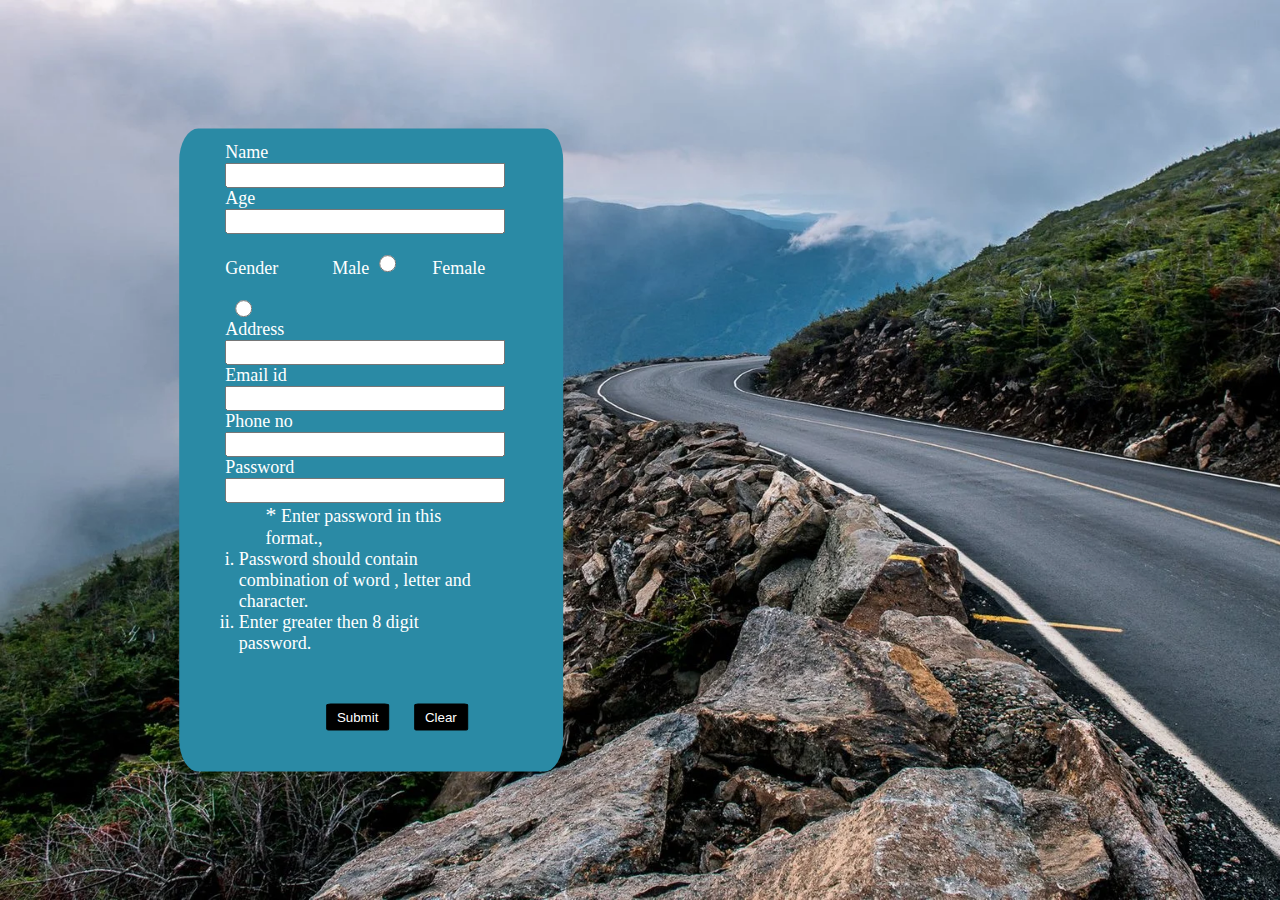
<file: Register.html>
<html>

<head>
  <link rel="stylesheet" href="register.css">
</head>

<body>
  <div class="parent">
    <div class="body">
      <div class="body_inside">
        <form action="thankyou.html">
        Name &nbsp;<input type="text" name="Name" id="name"> <br>
        Age&nbsp;&nbsp;&nbsp;&nbsp;&nbsp;<input type="number" name="Input no"><br>
        Gender &nbsp;&nbsp;&nbsp;&nbsp;&nbsp;&nbsp;&nbsp;&nbsp;&nbsp;&nbsp; Male<input type="radio" name="gender"
          text="Male"> &nbsp;&nbsp;&nbsp;&nbsp;&nbsp;&nbsp;&nbsp;Female<input type="radio" name="gender"
          text="Female"><br>
        Address&nbsp;<input type="text" name="Address" id="address"><br>
        Email id&nbsp;<input type="text" name="email" id="email"><br>
        Phone no&nbsp;<input type="number" name="Phone" value="Eanter your mobile no..." id="phone">
        Password&nbsp;<input type="password" name="password" id="password">
        <p><font>*</font> Enter password in this format.,
        </p><ol type="i">
           <li>Password should contain combination of word , letter and character.</li>
            <li>Enter greater then 8 digit password.</li>
          </ol>
        
        <div class="submit">
          <button type="button" id="submit" value="submit" style="color: white;">Submit</button>
          <button type="button" value="submit" style="color: white;">Clear</button>
        </div>
      </form>
      </div>
    </div>
</body>
<script>
      
</script>
</html>
</file>
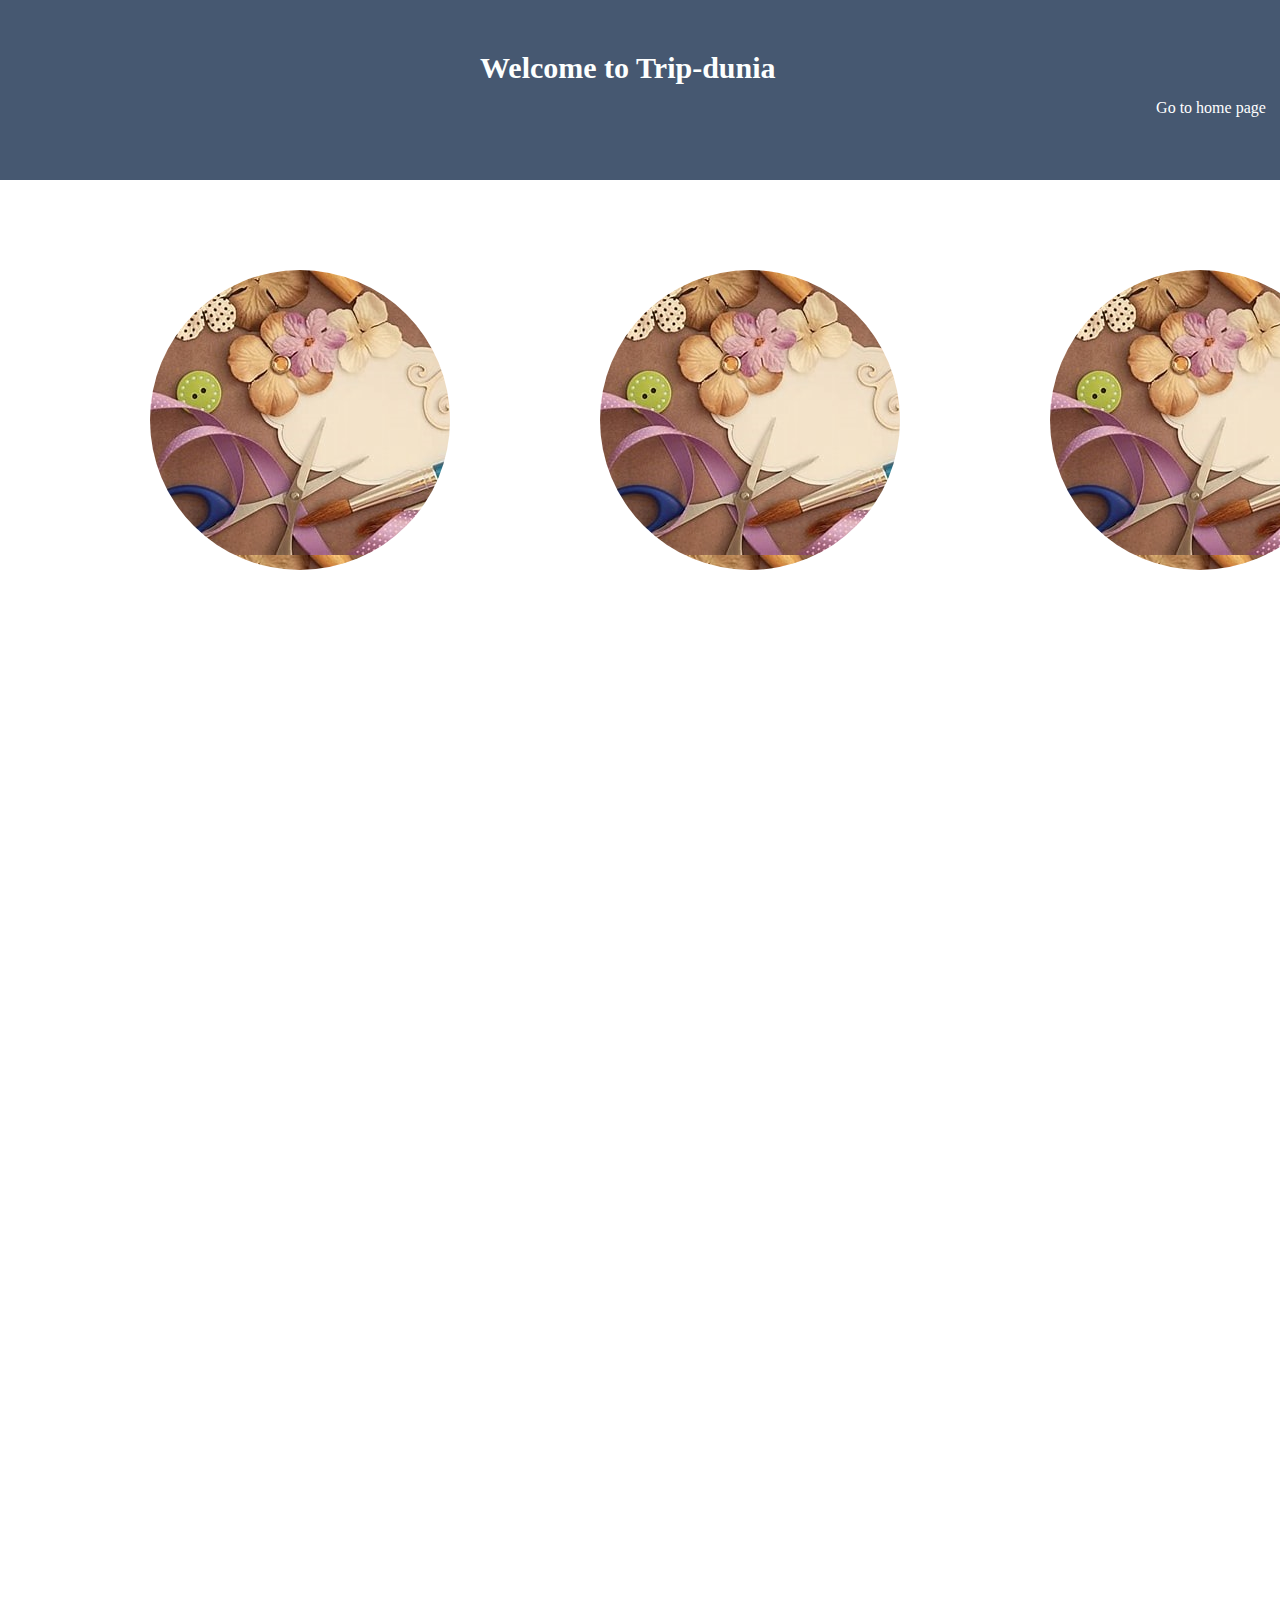
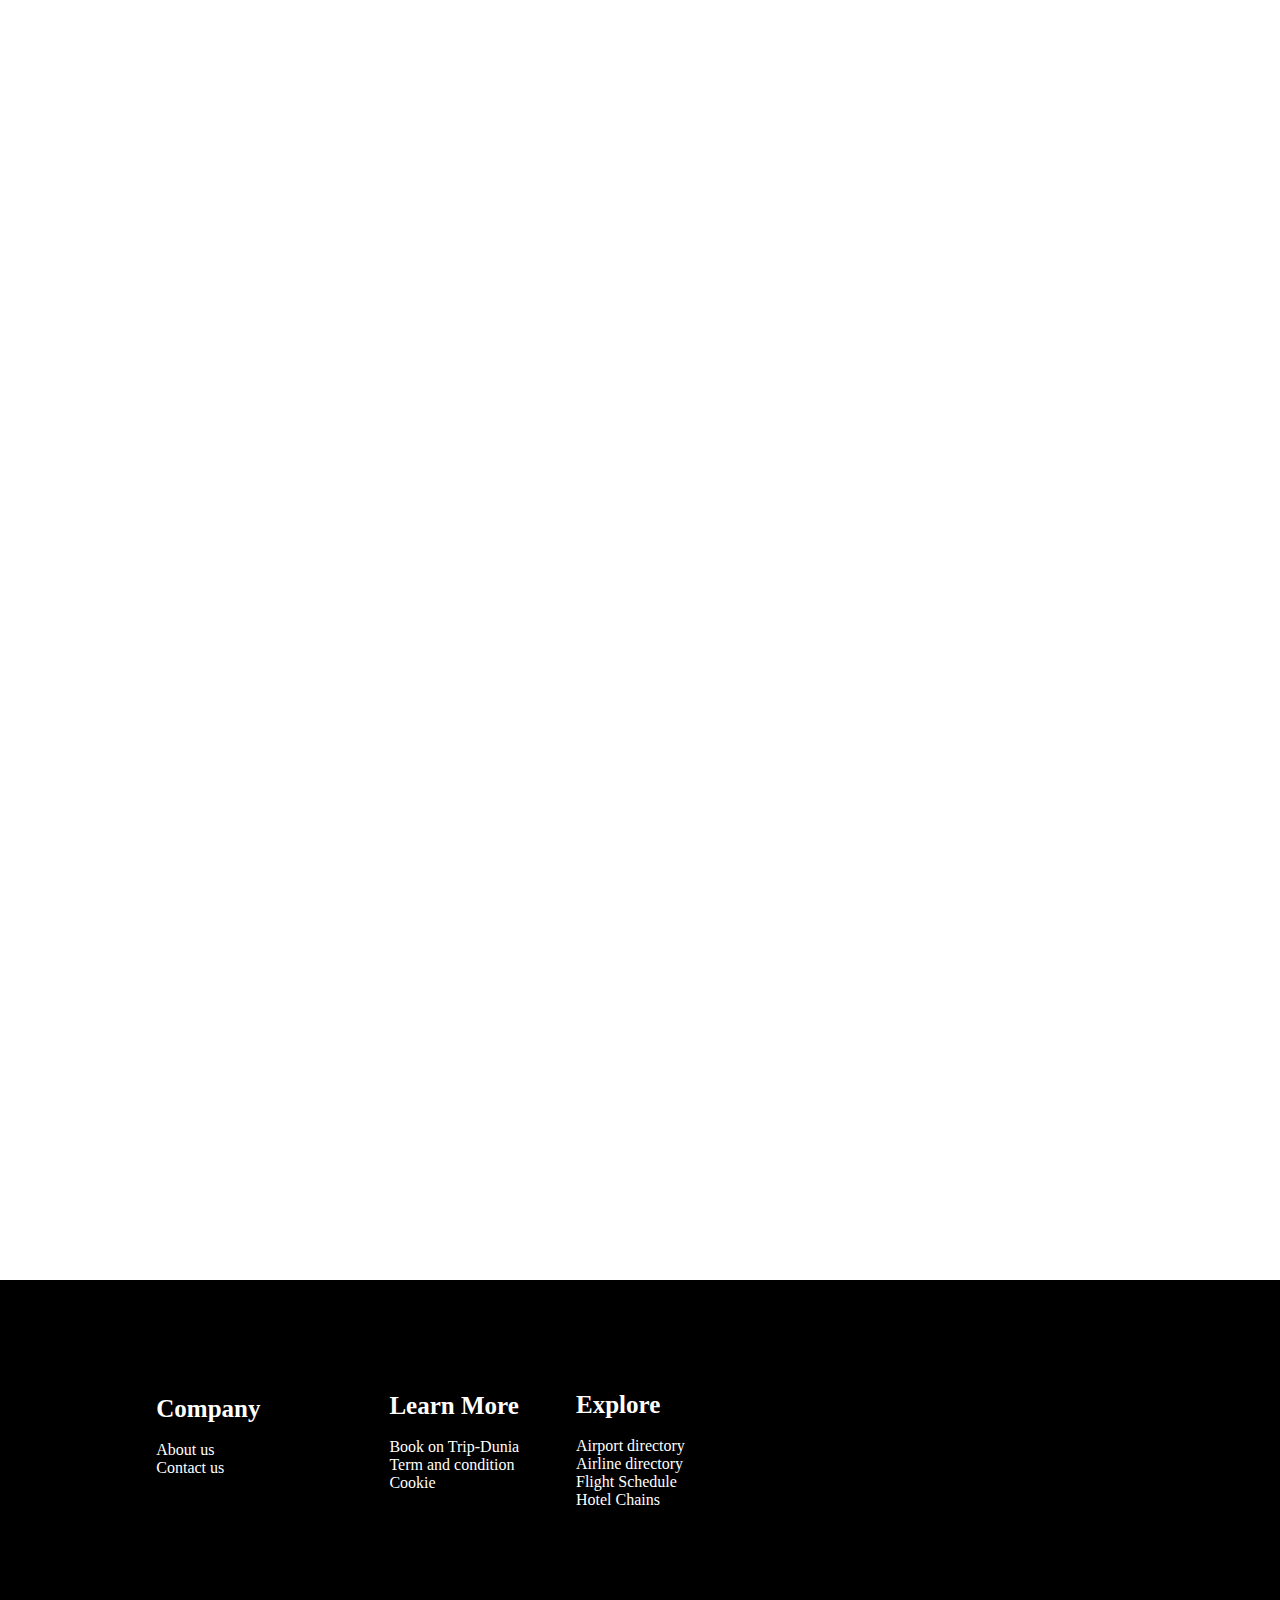
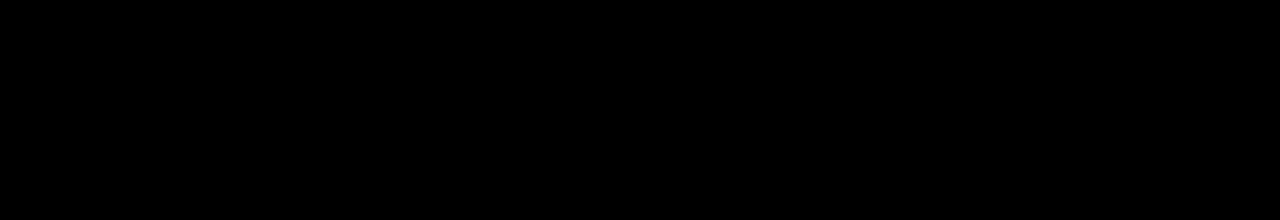
<file: service.html>
<html>
    <head>
        <link rel="stylesheet" href="service.css">
    </head>
    <body>
        <div class="parent">
            <div class="ribbon">
                <div class="logo">
             Welcome to Trip-dunia
                </div>
                <div class="menu">
                        <a href="index.html">Go to home page</a>
                </div>
                
            </div>
            <div class="body">
                <div class="section1">
                    
                </div>
                <div class="section2">
                    
                </div>
                <div class="section3">
                    
                </div>
            </div>
            <div class="footer">
                <div class="com">
                    <h3>Company</h3><br>
                    <a href="#">About us</a><br>
                    <a href="#">Contact us</a><br>
                </div>
                <div class="lea">
                    <h3>Learn More</h3><br>
                    <a href="#">Book on Trip-Dunia</a><br>
                    <a href="#">Term and condition</a><br>
                    <a href="#">Cookie</a>
                </div>
                <div class="exp">
                    <h3>Explore</h3><br>
                    <a href="#">Airport directory</a><br>
                    <a href="#">Airline directory</a><br>
                    <a href="#">Flight Schedule</a><br>
                    <a href="#">Hotel Chains</a><br>
                </div>
            </div>
        </div>
    </body>
</html>
</file>
<file: register.css>
*{
    padding: 0%;
    margin: 0%;
}
a{
    color: white;
    text-decoration: none;
}
.parent{
    background: url('new-hampshire-mt-washington-auto-road.jpg');
    height: 100%;
    width: 100%;
    background-size: cover;
}
.body{
    height: 70%;
    width: 30%;
    position:absolute;
    top: 50%;
    left: 50%;
    transform: translate(-120%,-50%);
    background: rgb(42, 138, 165);
    padding-top: 1%;
    border-radius: 5%;
    color: white;
    font-stretch: ultra-expanded;
    font-size: 18px;
}
.body_inside{
    height: 100%;
    width: 70%;
    margin-left: 12%;

}
.body_inside p{
    margin-left: 15%;
}
.body_inside ol{
    margin-left: 5%;
}
input[type="text"],[type="number"],[type="password"]{
    height: 25px;
    width: 280px;
}
input[type="radio"]{
    height: 20px;
    width: 17px;
    margin-left: 10px;
    margin-top: 20px;
    padding-top: 70px;
}
button[type="button"]{
    margin-top: 50px;
    margin-left: 20px;
    border: 1px solid black;
    border-radius: 7%;
    padding: 5px 10px;
    background: black;
}
button[type="button"]:hover{
    margin-top: 10%;
    background-color: rgb(51, 85, 113);
    cursor: pointer;
    transform: scale(1.05);
    box-shadow: 0px 3px 10px 5px black;
}
font{
    color: white;
    border: 1px sloid green;
    font-size: 120%;
}
.submit{
    margin-left: 30%;
}
</file>
<file: service.css>
*{
    padding: 0%;
    margin: 0%;
}
.ribbon{
height: 20%;
width: 100%;
background-color:rgba(34, 55, 85, 0.836);
color: white;
}
.logo{
    width: 25%;
    font-size: larger;
    transform: translate(150%,150%);
    font-weight: bold;
    font-size: 30px;
    color: rgb(253, 255, 254);
    font-family: monospaceS;
    font-stretch: expanded;
}
.menu a{
    text-decoration: none;
    color: rgb(255, 255, 255);
    float: right;
    padding: 1%;
    align-items: center;
    transform: translate(-1%,120%);
}
.menu a:hover{
    background-color: transparent;
    border:2px solid rgb(92, 150, 205);
    border-radius: 15px;
}
.section1{
    padding: 0%;
    height:300px;
    width: 300px;
    transform: translate(50%,30%);
    border: 1px black;
    background:url("th.jpg");
    border-radius: 50%;
}
.section2{
    padding: 0%;
    height:300px;
    width: 300px;
    transform: translate(200%,-70%);
    border: 1px black;
    background:url("th.jpg");
    border-radius: 50%;
    
    
}
.body{
   
    height: 300%;
}
.section3{
    padding: 0%;
    height:300px;
    width: 300px;
    transform: translate(350%,-170%);
    border: 1px black;
    background:url("th.jpg");
    border-radius: 50%;
}
.footer{
    height: 60%;
    background-color: rgb(0, 0, 0);
}
h3{
    color: white;
    font-size: 25px;
}
a{
    text-decoration: none;
    color: white;
}
.com{
    transform: translate(150%,140%);
    top: 10%;
    bottom: 10%;
    width: fit-content;
}
.lea{
    transform: translate(300%,30%);
    top: 10%;
    bottom: 10%;   
    width: fit-content;
}
.exp{
    transform: translate(450%,-60%);
    top: 0%;
    bottom: 0%;  
    width: 10%;
}
</file>
